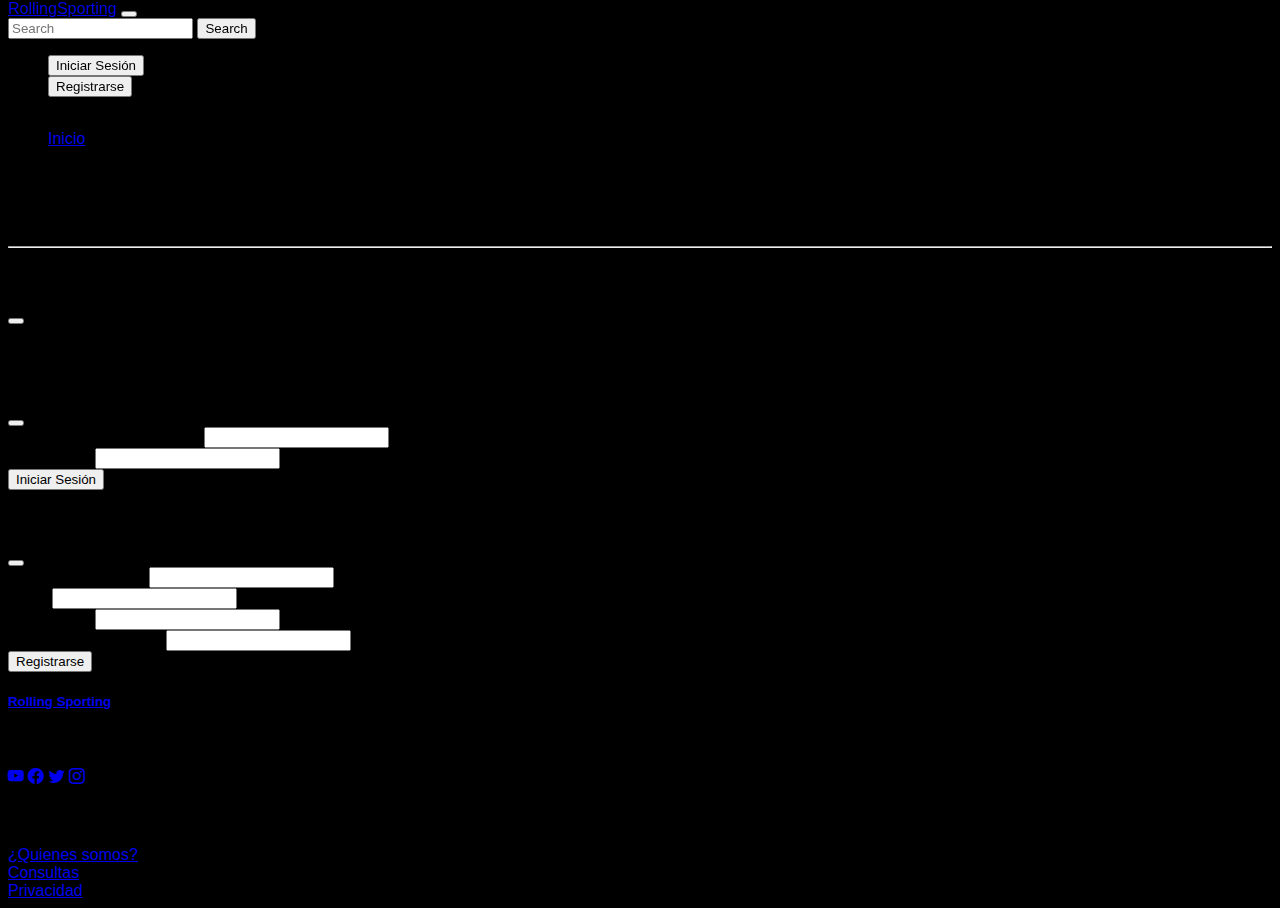
<file: pages/paginaDetalle.html>
<!DOCTYPE html>
<html lang="es">
  <head>
    <meta charset="UTF-8" />
    <meta http-equiv="X-UA-Compatible" content="IE=edge" />
    <meta name="viewport" content="width=device-width, initial-scale=1.0" />
    <meta
      name="author"
      content="Uncos Javier, Leiva Daiana, Llobeta Gregorio, Azubel Gabriel"
    />
    <meta name="keywords" content="" />
    <meta name="description" content="TP fin de modulo 2 - JavaScript" />
    <link
      href="https://cdn.jsdelivr.net/npm/bootstrap@5.2.0/dist/css/bootstrap.min.css"
      rel="stylesheet"
      integrity="sha384-gH2yIJqKdNHPEq0n4Mqa/HGKIhSkIHeL5AyhkYV8i59U5AR6csBvApHHNl/vI1Bx"
      crossorigin="anonymous"
    />
    <link rel="stylesheet" href="https://cdn.jsdelivr.net/npm/bootstrap-icons@1.9.1/font/bootstrap-icons.css">
    <link rel="stylesheet" href="../css/styles.css" />
    <title>Detalle dle producto</title>
  </head>
  <body>
    <header>
      <nav class="navbar navbar-expand-lg bg-success text-bg-success">
        <div class="container">
          <a href="../index.html" class="navbar-brand fuente ocultar">RollingSporting</a>
          <a href="../index.html" class="navbar-brand fuente ver">RS</a>
          <button
          class="navbar-toggler ms-auto"
          type="button"
          data-bs-toggle="collapse"
          data-bs-target="#navbarSupportedContent"
          aria-controls="navbarSupportedContent"
          aria-expanded="false"
          aria-label="Toggle navigation"
          >
            <span class="navbar-toggler-icon"></span>
          </button>
          <div class="collapse navbar-collapse" id="navbarSupportedContent">
            <form class="d-flex me-2 mt-2 mb-2" role="search">
              <input class="form-control me-2 search" type="search" placeholder="Search" aria-label="Search">
              <button class="btn btn-outline-dark" type="submit">Search</button>
            </form>
            <ul class="navbar-nav ms-auto mb-2 mb-lg-0">
              <li class="nav-item mt-3 mb-2 me-2 ocultarNav" id="liNombre">
                <h5><a href="error404.html" class="text-dark text-decoration-none" id="aNombre">Nombre</a></h5>
              </li>
              <li class="nav-item ocultarNav" id="liCarrito">
                <button type="button" class="btn btn-outline-warning position-relative mt-2 mb-2 me-2" data-bs-toggle="modal" data-bs-target="#modal-carrito">
                  <i class="bi bi-cart-plus-fill"></i>
                  <span class="position-absolute top-0 start-100 translate-middle badge rounded-pill bg-warning text-dark" id="contadorCarrito">
                    0
                    <span class="visually-hidden">unread messages</span>
                  </span>
                </button>
              </li> 
              <li class="nav-item" id="liLogIn">
                <button class="btn btn-outline-dark mt-2 mb-2 me-2" id="btnLogIn">Iniciar Sesión</button>
              </li>
              <li class="nav-item" id="liRegistrar">
                <button class="btn btn-outline-dark mt-2 mb-2 me-2" id="btnRegistrarse">Registrarse</button>
              </li> 
              <li class="nav-item ocultarNav" id="liAdmin">
                <button class="btn btn-outline-dark mt-2 mb-2 me-2" id="btnRegistrarse">
                  <a href="admin.html" class="text-dark text-decoration-none">Administrador</a>
                </button>
              </li> 
              <li class="nav-item ocultarNav" id="liLogOut">
                <button class="btn btn-outline-dark mt-2 mb-2 me-2">Cerrar Sesión</button>
              </li>
            </ul>
          </div>
        </div>
      </nav>
    </header>
    <main>
      <section class="my-5 container mt-5">
         <nav aria-label="breadcrumb">
           <ol class="breadcrumb">
            <li class="breadcrumb-item text-success"><a href="../index.html" class="text-success">Inicio</a></li>
            <li class="breadcrumb-item active text-warning" aria-current="page">Detalle</li>
           </ol>
          </nav>
          <h1 class="display-3 text-center  text-light">Detalle de Producto</h1>
          <hr class="mb-5 text-light">
          <article id="articuloDetalle">
          </article>
      </section>
       <!-- modal carrito -->
       <div class="modal" tabindex="-1" id="modal-carrito">
        <div class="modal-dialog">
          <div class="modal-content bg-dark">
            <div class="modal-header text-center text-light">
              <h5 class="modal-title text-center">Productos agregados al carrito</h5>
              <button type="button" class="btn-close bg-secondary" data-bs-dismiss="modal" aria-label="Close"></button>
            </div>
            <div class="modal-body row  text-light">
              <div class="table-responsive">
                <table class="table  text-light">
                    <thead>
                        <tr class="text-center">
                          <th scope="col">Imagen</th>
                          <th scope="col">Código</th>
                          <th scope="col">Nombre</th>
                          <th scope="col">Precio</th>
                          <th scope="col">Eliminar</th>
                        </tr>
                      </thead>
                      <tbody id="tabla-carrito">
                      </tbody> 
                </table>
              </div>
            </div>
          </div>
        </div>
      </div>
      <!-- Modal Inicio Sesion-->
      <div class="modal fade" id="modalInicioSesionIndex" tabindex="-1">
        <div class="modal-dialog">
          <div class="modal-content bg-dark text-white">
            <div class="modal-header">
              <h5 class="modal-title">Iniciar Sesión</h5>
              <button type="button" class="btn-close bg-secondary" data-bs-dismiss="modal" aria-label="Close"></button>
            </div>
            <div class="modal-body">
              <form id="btnIniciar">
                <div class="mb-2">
                  <label for="usuario" class="form-label">Email o nombre de usuario</label>
                  <input type="text" id="usuario" class="form-control bg-dark text-light" required>
                </div>
                <div class="mb-2">
                  <label for="contrasenia" class="form-label">Contraseña</label>
                  <input type="password" id="contrasenia" class="form-control bg-dark text-light" required>
                </div>
                <button type="submit" class="btn btn-success w-100">Iniciar Sesión</button>
              </form>
            </div>
          </div>
        </div>
      </div>
      <!-- Modal Registrarse-->
      <div class="modal fade" id="modalRegistrarse" tabindex="-1">
        <div class="modal-dialog">
          <div class="modal-content bg-dark text-white">
            <div class="modal-header">
              <h5 class="modal-title">Iniciar Sesión</h5>
              <button type="button" class="btn-close bg-secondary" data-bs-dismiss="modal" aria-label="Close"></button>
            </div>
            <div class="modal-body">
              <form id="btnRegistrar">
                <div class="mb-2">
                  <label for="nombreUsuario" class="form-label">Nombre de usuario</label>
                  <input type="text" id="nombreUsuario" class="form-control bg-dark text-light" required minlength="5" maxlength="20">
                </div>
                <div class="mb-2">
                  <label for="email" class="form-label">Email</label>
                  <input type="email" id="email" class="form-control bg-dark text-light" required>
                </div>
                <div class="mb-2">
                  <label for="contraseniaRegistro" class="form-label">Contraseña</label>
                  <input type="password" id="contraseniaRegistro" class="form-control bg-dark text-light" required minlength="8">
                </div>
                <div class="mb-2">
                  <label for="contraseniaConfirmar" class="form-label">Confirmar contraseña</label>
                  <input type="password" id="contraseniaConfirmar" class="form-control bg-dark text-light" required minlength="8">
                </div>
                <button type="submit" class="btn btn-success w-100">Registrarse</button>
              </form>
            </div>
          </div>
        </div>
      </div>
    </main>
    <footer class="bg-success py-4">
      <section class="container">
        <article class="row text-secondary">
          <aside class="col-12 col-md-4 text-center ">
            <h5><a href="../index.html"
              class="text-decoration-none text-dark">Rolling Sporting</a></h5>
          </aside>
          <aside class="col-12 col-md-4 text-center">
            <h5 class="text-dark">Seguinos en nuestras redes</h5>
            <div class="text-center">
              <a href="error404.html" class="text-dark"><i class="bi bi-youtube fs-3 p-2"></i></a>
              <a href="error404.html" class="text-dark"><i class="bi bi-facebook fs-3 p-2"></i></a>
              <a href="error404.html" class="text-dark"><i class="bi bi-twitter fs-3 p-2"></i></a>
              <a href="error404.html" class="text-dark"><i class="bi bi-instagram fs-3 p-2"></i></a>
            </div>
          </aside>
          <aside class="col-12 col-md-4 text-center">
            <h5 class="text-dark">Link</h5>
            <div>
              <a href="sobreNosotros.html" class="link text-decoration-none text-dark">¿Quienes somos? </a><br />
              <a href="error404.html" class="link text-decoration-none text-dark">Consultas</a>
              <br />
              <a href="error404.html" class="link text-decoration-none text-dark">Privacidad</a>
              <br />
            </div>
          </aside>
        </article>
      </section>
    </footer>
  </body>
  <!-- JavaScript Bundle with Popper -->
  <script src="https://cdn.jsdelivr.net/npm/bootstrap@5.2.1/dist/js/bootstrap.bundle.min.js" integrity="sha384-u1OknCvxWvY5kfmNBILK2hRnQC3Pr17a+RTT6rIHI7NnikvbZlHgTPOOmMi466C8" crossorigin="anonymous"></script>
  <script src="../js/detalle.js"></script>
  <script src="../js/registro.js" type="module"></script>
  <script src="../js/logIn.js" type="module"></script>
  <script src="../js/navBar.js"></script>
</html>
</file>
<file: css/styles.css>
body{
    font-family:Arial, Helvetica, sans-serif;
    background-color: black;
    margin-top: 130px;
}

.navbar{
    position: fixed;
    z-index: 1;
    width: 100%;
    top: 0;
}

.portada-pp{
    height: 559px;
    width: 100%;
    overflow: hidden;
}

.portada-pp img{
    height: 464px;
    cursor: pointer;
}

.ocultarP{
   background-color: rgba(8, 8, 8, 0.548);
   bottom: 0px;
   transition: 1s ease;
   height:0;
   left: 0;
   top: 70px;
   overflow: hidden;
   position: absolute;
   width: 54px;
   padding: 10px 0px;
}

.portada-pp:hover .ocultarP{
    height: 85%;
    opacity: 1;
    
}

.div-hover{
    height: 260px;
    display: flex;
    justify-content: center;
    align-items: flex-end;
    font-size: 30px;
    width: 100%;
    height: 280px;
    margin-top: 150px;
}

#carouselExampleIntervalm img{
    height: 500px;
}

.card-j{
    border: transparent;
    cursor: pointer;
    background-color: black;
    color: white;
}

.card-j img{
    height: 100%;
    width: 100%;
}

#carouselExampleIndicators img{
    height: 600px;
}

.btn-busqueda{
    height: 40px;
}

.ocultarNav{
    display: none;
}

/* estilos de hover a la card */
.ocultarCard{
    background-color: rgba(12, 11, 11, 0.664);
   bottom: 0px;
   transition: 0.5s ease;
   height:0;
   left: 0;
   overflow: hidden;
   position: absolute;
   width: 100%;
   padding: 10px 0px;
   opacity: 0;
   display: flex;
   justify-content: center;
   align-items: center;
   flex-direction: column;
   color: white;
   
}

.card-j:hover .ocultarCard{
    height: 100%;
    opacity: 1;
}

#oferta{
    animation: animate 2s infinite linear;
}

.ver{
    display: none;
}

@keyframes animate {
    0%{
        color: red;
    }

    50%{
        color: lawngreen;
    }

    100%{
        color:deepskyblue;
    }
}

.arg{
    height: 355px;
}

.btn-busqueda{
    width: 400px;
}

/* estilos pagina sobre nosotros */

.div-radius{
    border-radius:100%;
    border:10px solid rgb(94, 86, 86);
    width: 100%;
    animation: circulos 2s infinite linear;
}

@keyframes circulos {
    0%{
        border:10px solid rgba(236, 11, 11, 0.678) ;
    }
    
    25%{
        border:10px solid rgba(157, 236, 11, 0.616) ;
    }

    50%{
        border:10px solid rgba(11, 90, 236, 0.644) ;
    }

    100%{
        border:10px solid rgb(8, 8, 8) ;
    }
}

.bodySobrenosotros{
    background-color: black;
}

.oficinas img{
    height: 300px;
   
}

.card-perfil{
    background-color:rgba(0, 0, 0, 0.973);
    color: white;
}

.carrito{
    height: 45px;
    padding-top: 2px;
    margin-top: 12px;
    font-size: 30px;
}

/* estilos pagina detalle */
.borderDetalle{
    border: transparent;
}

.filterCardP{
    display: none;
}


@media all and (max-width:540px){
  #carouselExampleIndicators{
    display: none;
  }

  .ocultarP{
    background-color: rgba(53, 43, 43, 0.548);
    bottom: 0px;
    transition: 1s ease;
    height:0;
    left: 0;
    top: 0;
    overflow: hidden;
    position: absolute;
    width: 54px;
    padding: 10px 0px;
   text-align: center;
   display: flex;
   justify-content: center;
   align-items: end;
   display: none;
 }
 
 .portada-pp:hover .ocultarP{
     height: 62%;
     opacity: 1;
     
 }
 
 .div-hover{
     display: none;
    height: 300px;
    display: flex;
    justify-content: center;
    align-items: flex-end;
    font-size: 30px;
    width: 100%;
 }

 .div-hover a{
    display: none;
 }

 .portada-pp{
    height: 357px;
    width: 100%;
    overflow: hidden;
 }

 .portada-pp img{
    height: 317px;
    cursor: pointer;
 }
  
 .img-cirulo{
    display: none;
 }
 
 .oficinas img{
    height: 284px;
 }

 .divBusqueda{
    width: 100%;
 }
 
 .btn-busqueda{
    width: 200px;
 }
 .search{
    width: 100%;
}
}

@media all and (max-width:991px){
    .ocultarP{
       
       display: none;
     }
     
    .portada-pp:hover .ocultarP{
         height: 39%;
         opacity: 1;  
    }
     
    .div-hover{
        display: none;
    }
    
    .div-hover a{
        display: none;
    }

    .card-perfil img{
        margin-top: 45px;
    }

    .r-dama{
        height: 213px;
    }

    .ocultar{
        display: none;
    }

    .ver{
        display: initial;
    }

    .oficinas img{
        height: 500px;
     }
    
}
</file>
